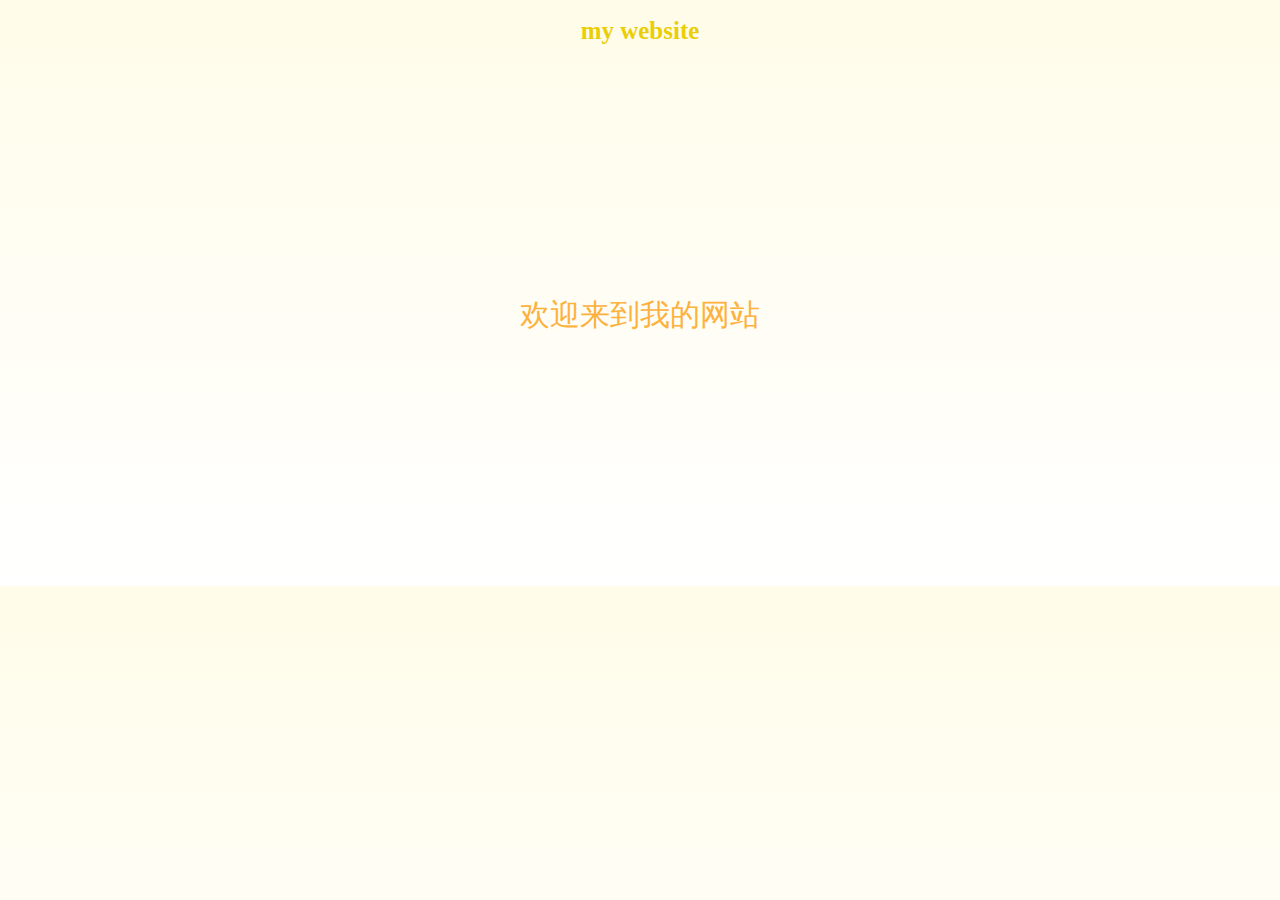
<file: html_docs/index.html>
<!DOCTYPE html>
<html lang="en">
<link href="index.css" rel="stylesheet" type="text/css"/>
<head>
    <meta charset="UTF-8">
    <title>welcome</title>
</head>
<body>
    <h1 class="title_size">
        my website
    </h1>
    <div class="welcome">
        欢迎来到我的网站
    </div>
</body>
</html>
</file>
<file: html_docs/index.css>
body {
    /*background-color: #cde0d7;*/
    background: linear-gradient(#fffce9,#ffffff);
}
.title_size {
    font-size: 25px;
    color: #eace07;
    text-align: center;
}
.welcome {
    color: #fcb23d;
    font-size: 30px;
    font-family: "华文行楷";
    /*font-weight: bold;*/
    overflow: hidden;
    display: flex;
    margin: 250px auto;
    flex-direction: column;
    justify-content: center;
    align-items: center;
}
</file>
